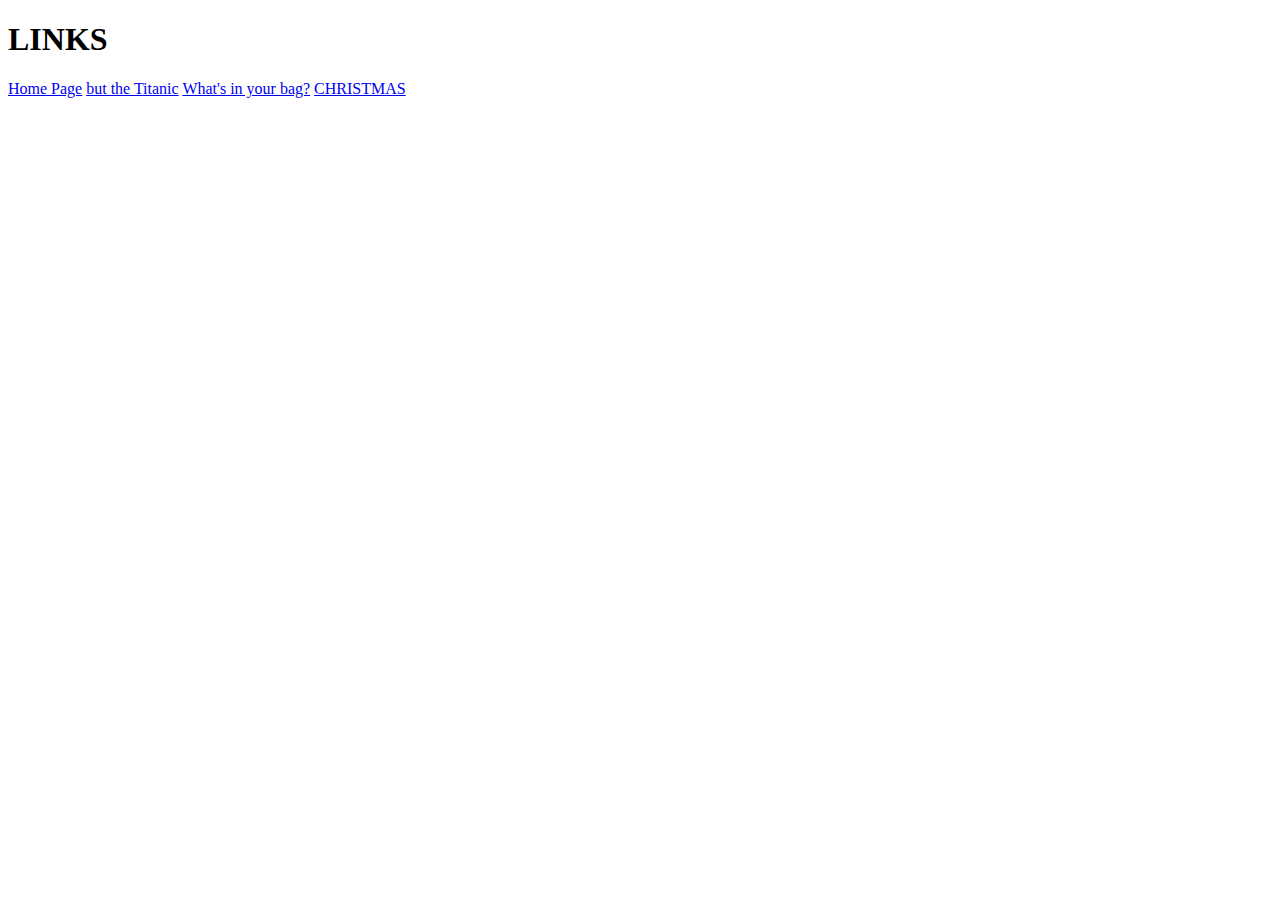
<file: index.html>
<!DOCTYPE html>
<html lang="en">
<head>
    <meta charset="UTF-8">
    <meta name="viewport" content="width=device-width, initial-scale=1.0">
    <title>Document</title>

<link href="https://cdn.jsdelivr.net/npm/bootstrap@5.1.3/dist/css/bootstrap.min.css" rel="stylesheet" integrity="sha384-1BmE4kWBq78iYhFldvKuhfTAU6auU8tT94WrHftjDbrCEXSU1oBoqyl2QvZ6jIW3" crossorigin="anonymous">

</head>
<body>
    <h1>LINKS</h1>
    <a href="homePage.html">Home Page</a>
    <a href="buyTitanic.html">but the Titanic</a>
    <a href="Bag.html">What's in your bag?</a>
    <a href="WinterHits.html">CHRISTMAS</a>
</body>
</html>
</file>
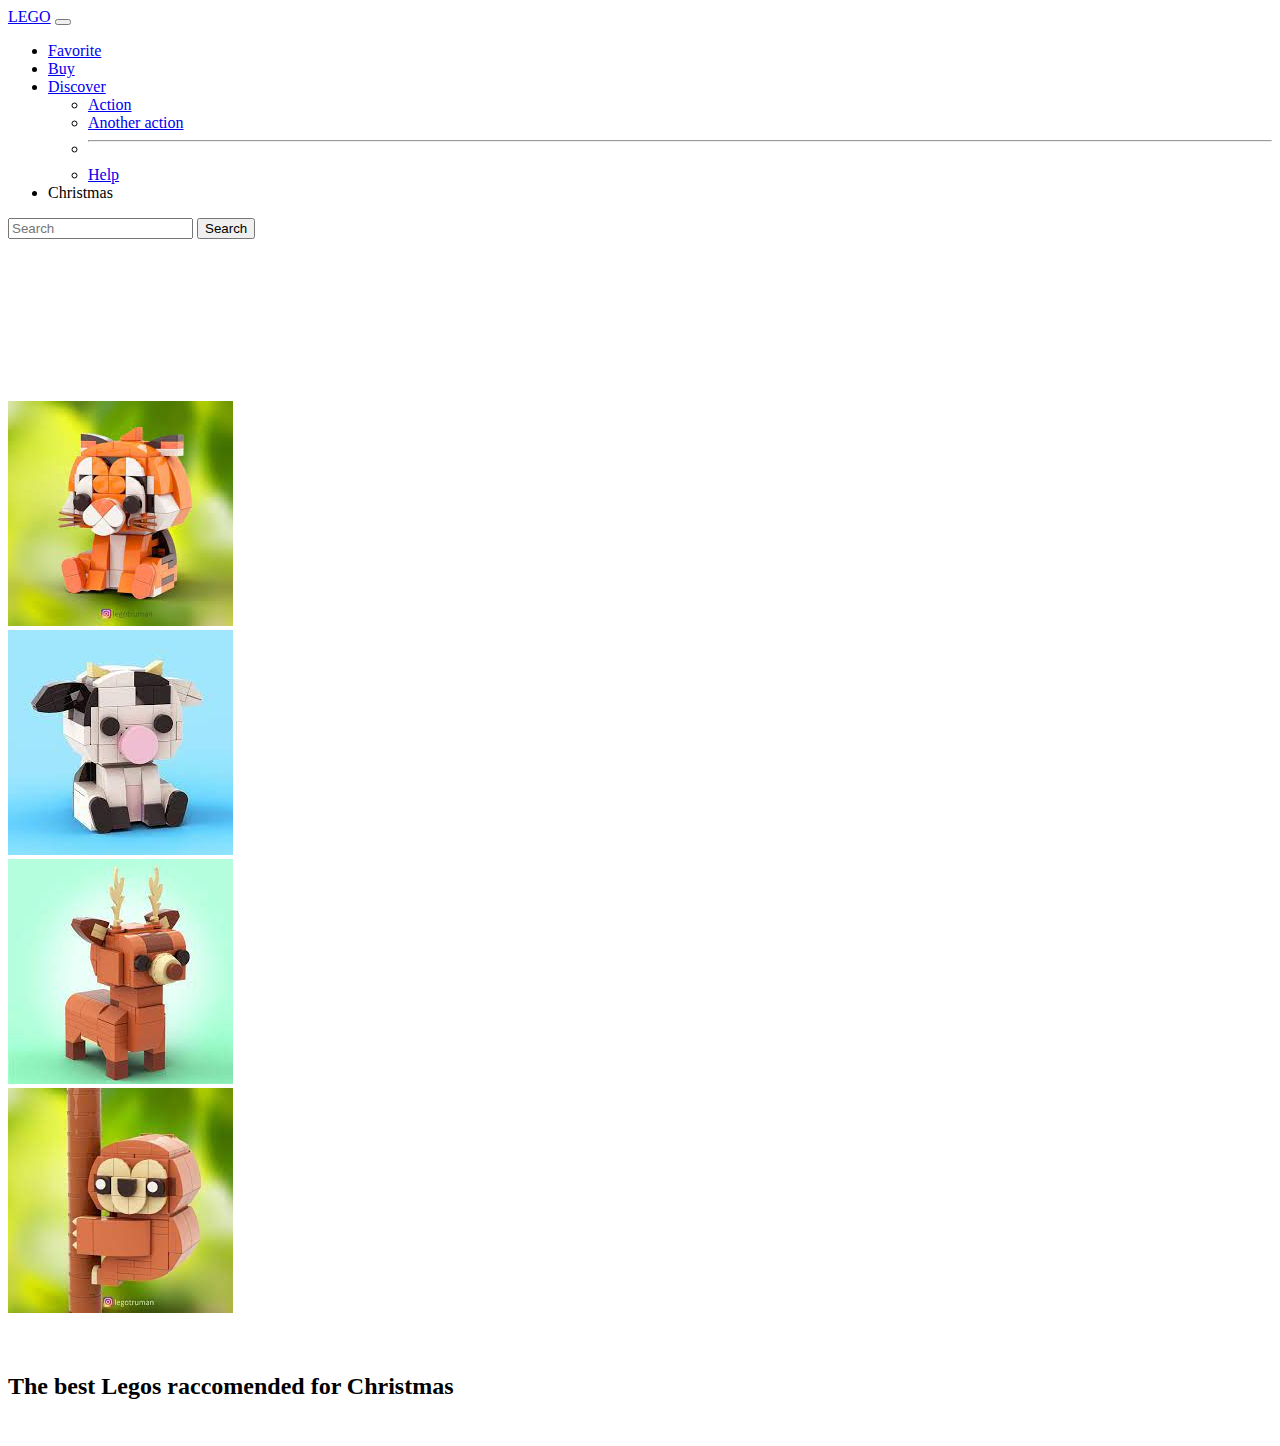
<file: favorite.html>
<!DOCTYPE html>
<html lang="en">
<head>
    <meta charset="UTF-8">
    <meta name="viewport" content="width=device-width, initial-scale=1.0">
    <title>Document</title>

    <link href="https://cdn.jsdelivr.net/npm/bootstrap@5.1.3/dist/css/bootstrap.min.css" rel="stylesheet" integrity="sha384-1BmE4kWBq78iYhFldvKuhfTAU6auU8tT94WrHftjDbrCEXSU1oBoqyl2QvZ6jIW3" crossorigin="anonymous">
    <link rel="stylesheet" href="style.css">

</head>
<nav class="navbar navbar-expand-lg navbar-light bg-warning">
    <div class="container-fluid">
      <a class="navbar-brand" href="homePage.html">LEGO</a>
      <button class="navbar-toggler" type="button" data-bs-toggle="collapse" data-bs-target="#navbarSupportedContent" aria-controls="navbarSupportedContent" aria-expanded="false" aria-label="Toggle navigation">
        <span class="navbar-toggler-icon"></span>
      </button>
      <div class="collapse navbar-collapse" id="navbarSupportedContent">
        <ul class="navbar-nav me-auto mb-2 mb-lg-0">
          <li class="nav-item">
            <a class="nav-link active" aria-current="page" href="favorite.html">Favorite</a>
          </li>
          <li class="nav-item">
            <a class="nav-link" href="#">Buy</a>
          </li>
          <li class="nav-item dropdown">
            <a class="nav-link dropdown-toggle" href="#" id="navbarDropdown" role="button" data-bs-toggle="dropdown" aria-expanded="false">
              Discover
            </a>
            <ul class="dropdown-menu" aria-labelledby="navbarDropdown">
              <li><a class="dropdown-item" href="#">Action</a></li>
              <li><a class="dropdown-item" href="#">Another action</a></li>
              <li><hr class="dropdown-divider"></li>
              <li><a class="dropdown-item" href="#">Help</a></li>
            </ul>
          </li>
          <li class="nav-item">
            <a class="nav-link disabled">Christmas</a>
          </li>
        </ul>
        <form class="d-flex">
          <input class="form-control me-2" type="search" placeholder="Search" aria-label="Search">
          <button class="btn btn-outline-success" type="submit">Search</button>
        </form>
      </div>
    </div>
  </nav>

  <div class="row g-0">
    <div class="col-7">
      <div class="bg-info p-5">
        <br>
        <br>
        <br>
        <br>
        <br>
        <br>
        <br>
        <br>
      </div>
    </div>
    <div class="col-1">
      <div class="bg-danger p-5 h-100">
      </div>
    </div>
    <div class="col-4">
      <div class= "bg-topright-giada p-5 h-100"></div>
    </div>
  </div>
  
 <br>
  <div class="container">
    <div class="row">
      <div class="col">
        <img src="tiger.jpeg" class="rounded-circle" alt="...">
      </div>
      <div class="col">
        <img src="cow.jpeg" class="rounded-circle" alt="...">
      </div>
      <div class="col">
        <img src="dear.jpeg" class="rounded-circle" alt="...">
      </div>
      <div class="col">
        <img src="what.jpeg" class="rounded-circle" alt="...">
      </div>
      <br>
      <br>
     <h2>The best Legos raccomended for Christmas</h2>
      
      </div>
    </div>
  </div>
  <br>
</file>
<file: style.css>
.bg-topright-giada{
    background-image: url('lego-1.jpg');
    background-size: cover;
}
</file>
